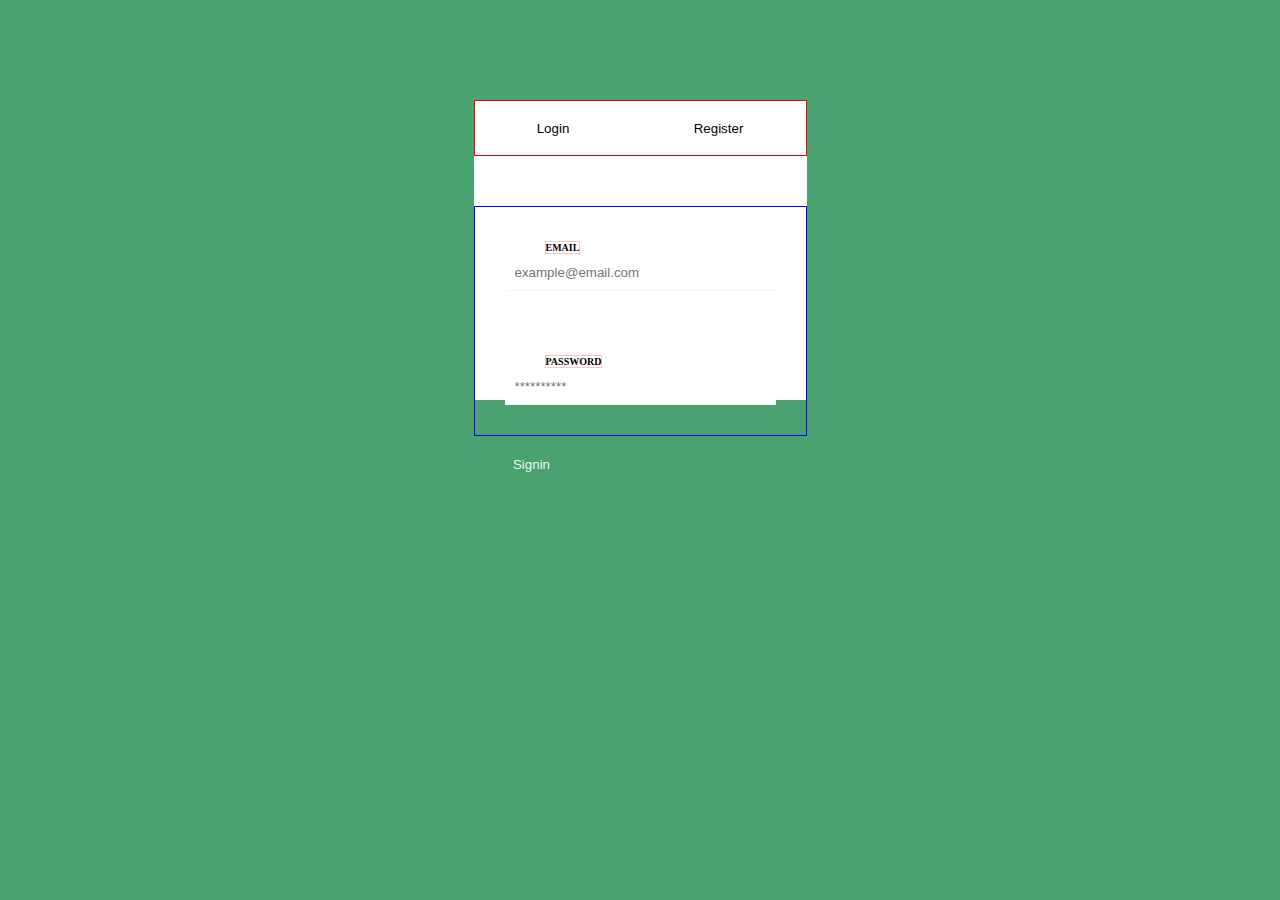
<file: index.html>
<!DOCTYPE html>
<html lang="en">
<head>
    <meta charset="UTF-8">
    <meta name="viewport" content="width=device-width, initial-scale=1.0">
    <meta http-equiv="X-UA-Compatible" content="ie=edge">
    <title>Rimas</title>
    <link rel="stylesheet" href="style.css">
</head>
<body>
    <div class="body">
        <div class="tabs">
            <button type="submit">Login</button>
            <button type="submit">Register</button>
        </div>
        <div class="container">
            <div class="input-group">
                <label for="email"><b>EMAIL</b></label><br>
                <input type="email" placeholder="example@email.com" name="email" required><br>    
            </div>
            <div class="input-group">
                <label for="psw"><b>PASSWORD</b></label><br>
                <input type="password" placeholder="**********" name="psw" required>                    
            </div>
        </div>
        <div class="signin">
        <button type="submit">Signin</button>
        </div>
    </div>   
</body>
</html>
</file>
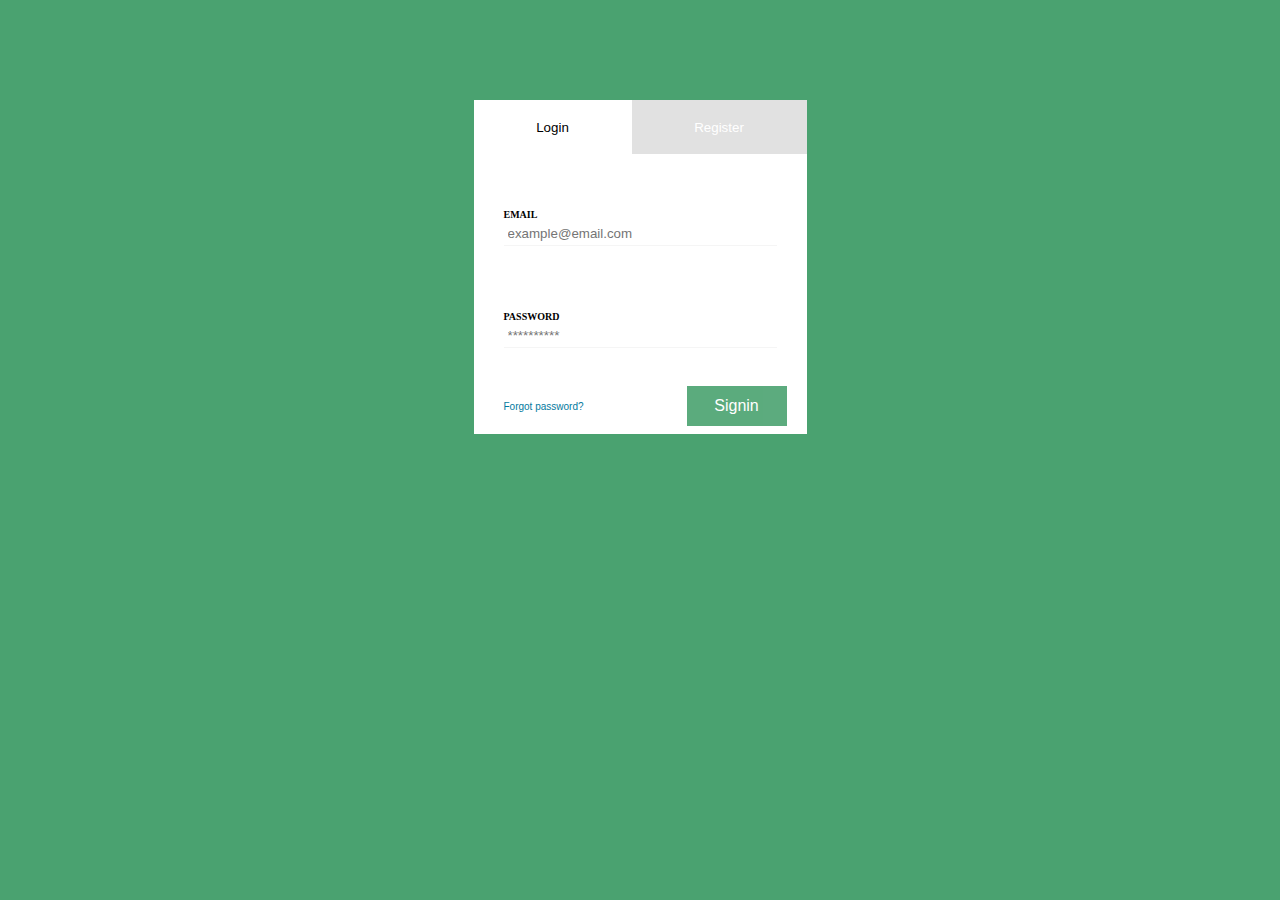
<file: 20dfrontend/index.html>
<!DOCTYPE html>
<html lang="en">
<head>
    <meta charset="UTF-8">
    <meta name="viewport" content="width=device-width, initial-scale=1.0">
    <meta http-equiv="X-UA-Compatible" content="ie=edge">
    <title>Login</title>
    <link rel="stylesheet" href="style.css">
</head>
<body>
    <div class="board">
        <div class="tabs">
            <button type="button" class="">Login</button>
            <button type="button" onclick="location.href = 'register.html';" class="grey">Register</button>
        </div>
        <div class="container">
            <div class="input-group">
                <label for="email"><b>EMAIL</b></label><br>
                <input type="email" placeholder="example@email.com" name="email" required><br>    
            </div>
            <div class="input-group">
                <label for="psw"><b>PASSWORD</b></label><br>
                <input type="password" placeholder="**********" name="psw" required>                    
            </div>
        </div>
        <div class="signin">
            <div class="input-group2">
                <button type="button" onclick="location.href = '';" class="a">Forgot password?</button>
            </div>    
            <div class="input-group2">
                <button type="submit" class="b">Signin</button>
            </div>
        </div>
    </div>   
</body>
</html>
</file>
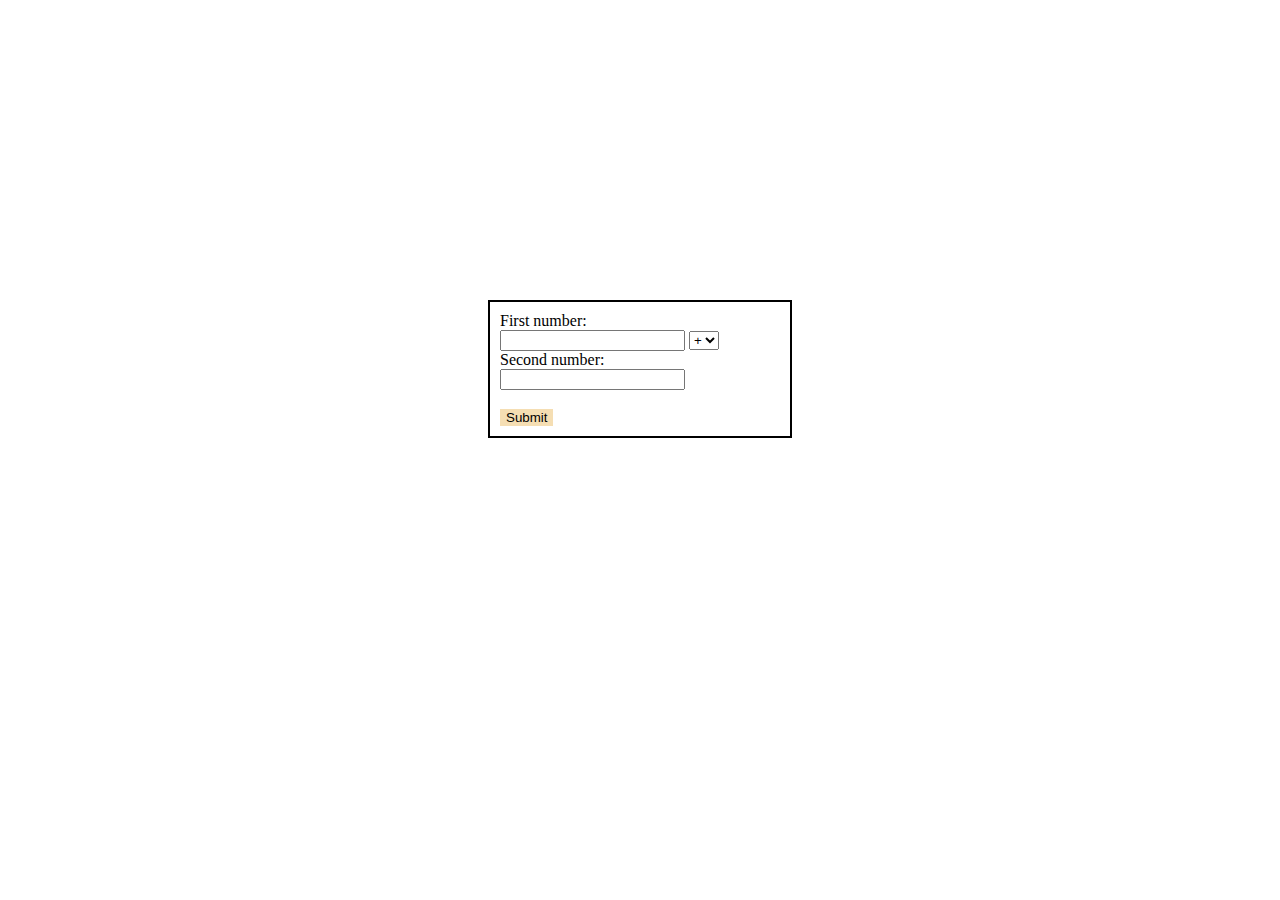
<file: 3d/index.html>
<!DOCTYPE html>
<html lang="en">

<head>
  <meta charset="UTF-8">
  <meta name="viewport" content="width=device-width, initial-scale=1.0">
  <meta http-equiv="X-UA-Compatible" content="ie=edge">
  <title>Rimas</title>
  <link rel="stylesheet" href="style.css">
</head>

<body>
  <div class="lentele">
    <form class="duomenys" action="action.php" method="POST">
      First number:<br>
      <input type="number" name="n1" value="">
      <select name="zenklas"> 
        <option value="+">+</option>
        <option value="-">-</option>
        <option value="*">*</option>
        <option value="/">/</option>
      </select>
      <br>
      Second number:<br>
      <input type="number" name="n2" value="">
      <br><br>
      <input class="mygtukas" style="border: none" type="submit" value="Submit">
    </form>
  </div>

</body>

</html>
</file>
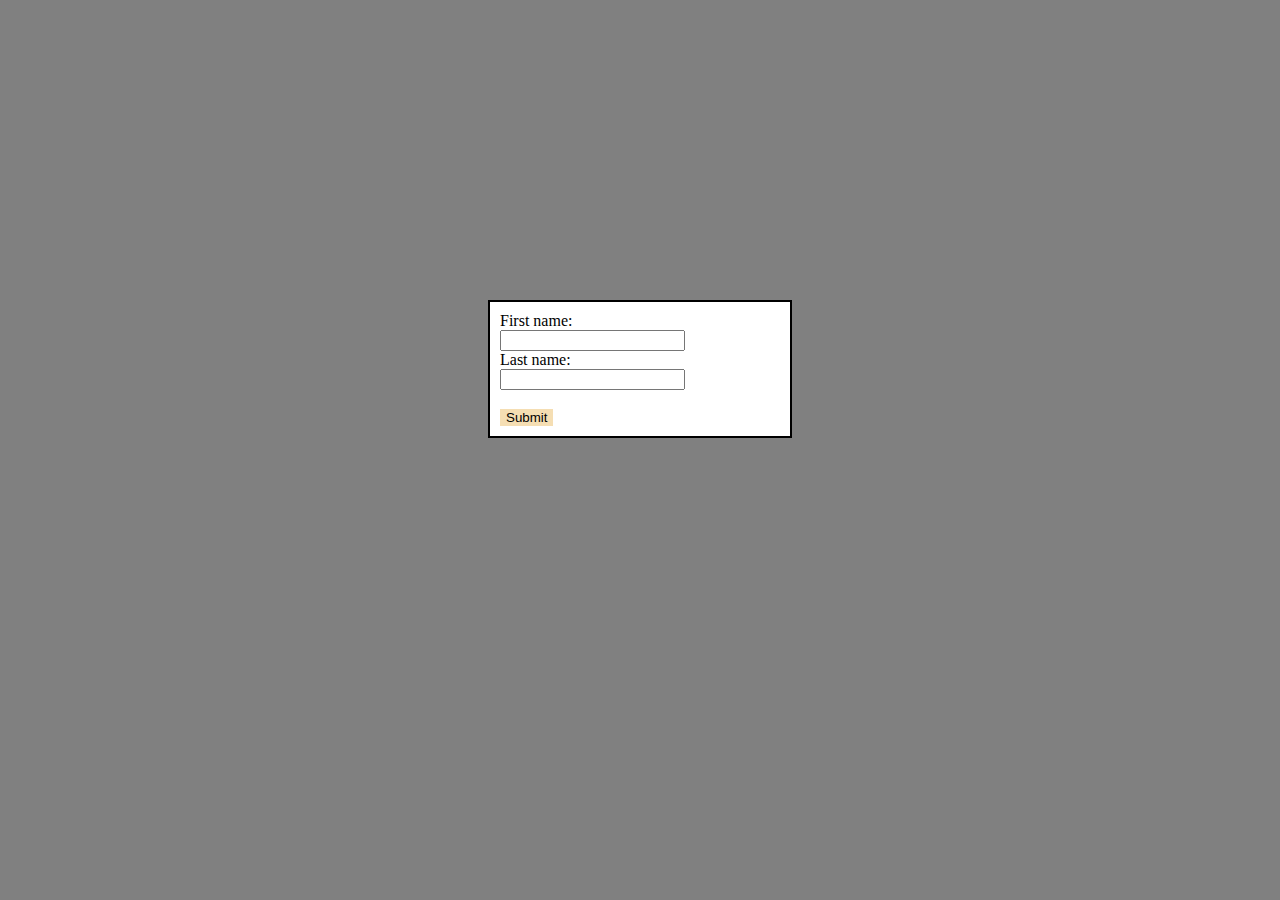
<file: 4d/index.html>
<!DOCTYPE html>
<html lang="en">

<head>
  <meta charset="UTF-8">
  <meta name="viewport" content="width=device-width, initial-scale=1.0">
  <meta http-equiv="X-UA-Compatible" content="ie=edge">
  <title>Rimas</title>
  <link rel="stylesheet" href="style.css">
</head>

<body style='background-color: grey'>
  <div class="lentele">
    <form class="duomenys" action="action.php" method="GET">
    First name:<br>
    <input type="text" name="name1" value="">
    <br>
    Last name:<br>
    <input type="text" name="name2" value="">
    <br><br>
    <input class="mygtukas" style="border: none" type="submit" value="Submit">
    </form>
  <div>

</body>

</html>
</file>
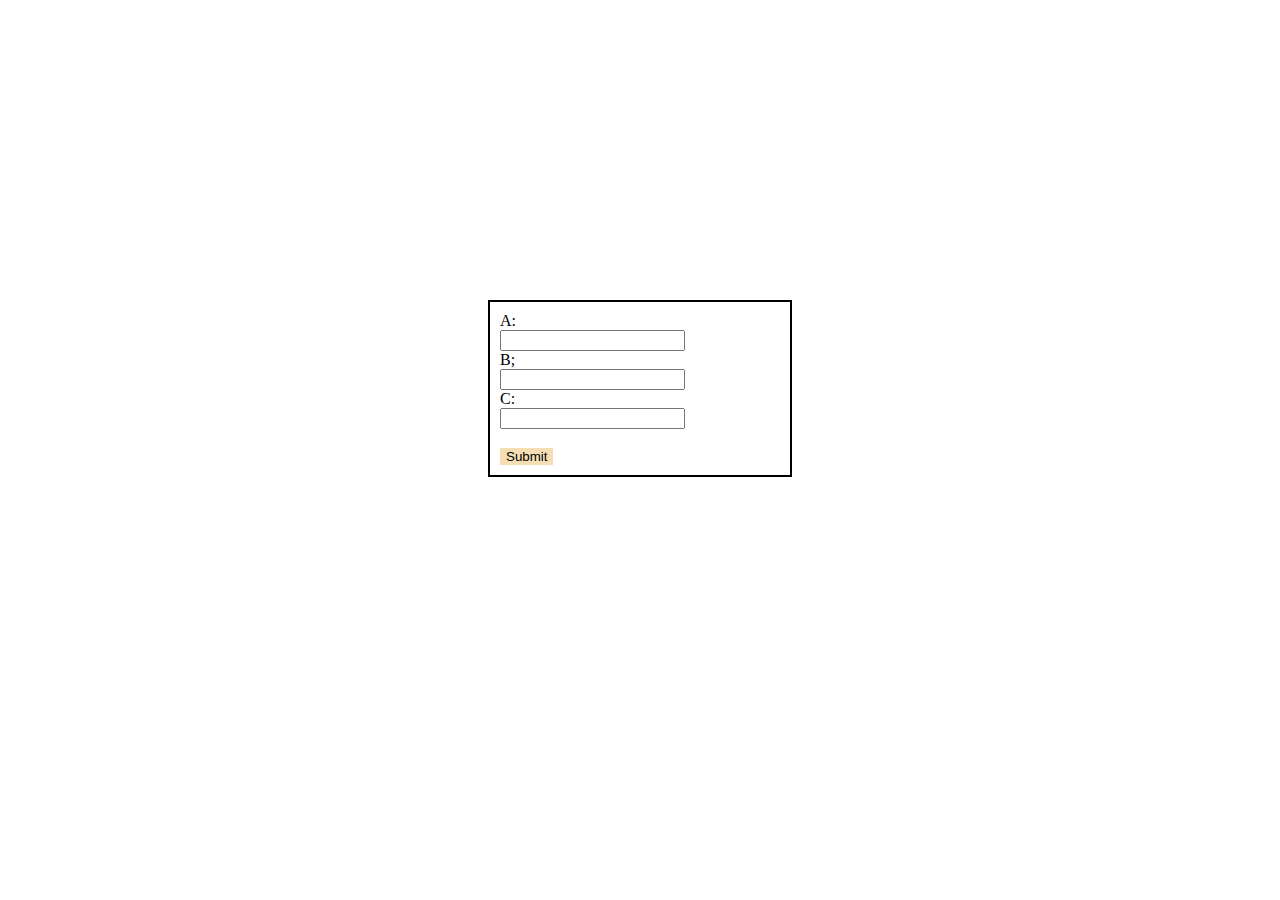
<file: 5d/index.html>
<!DOCTYPE html>
<html lang="en">

<head>
  <meta charset="UTF-8">
  <meta name="viewport" content="width=device-width, initial-scale=1.0">
  <meta http-equiv="X-UA-Compatible" content="ie=edge">
  <title>Rimas</title>
  <link rel="stylesheet" href="style.css">
</head>

<body>
  <div class="lentele">
    <form class="duomenys" action="action2.php" method="POST">
      A:<br>
      <input type="text" name="A" value=""><br>
      B;<br>
      <input type="text" name="B" value=""><br>
      C:<br>
      <input type="text" name="C" value="">
      <br><br>
      <input class="mygtukas" style="border: none" type="submit" value="Submit">
    </form>
  </div>

</body>

</html>
</file>
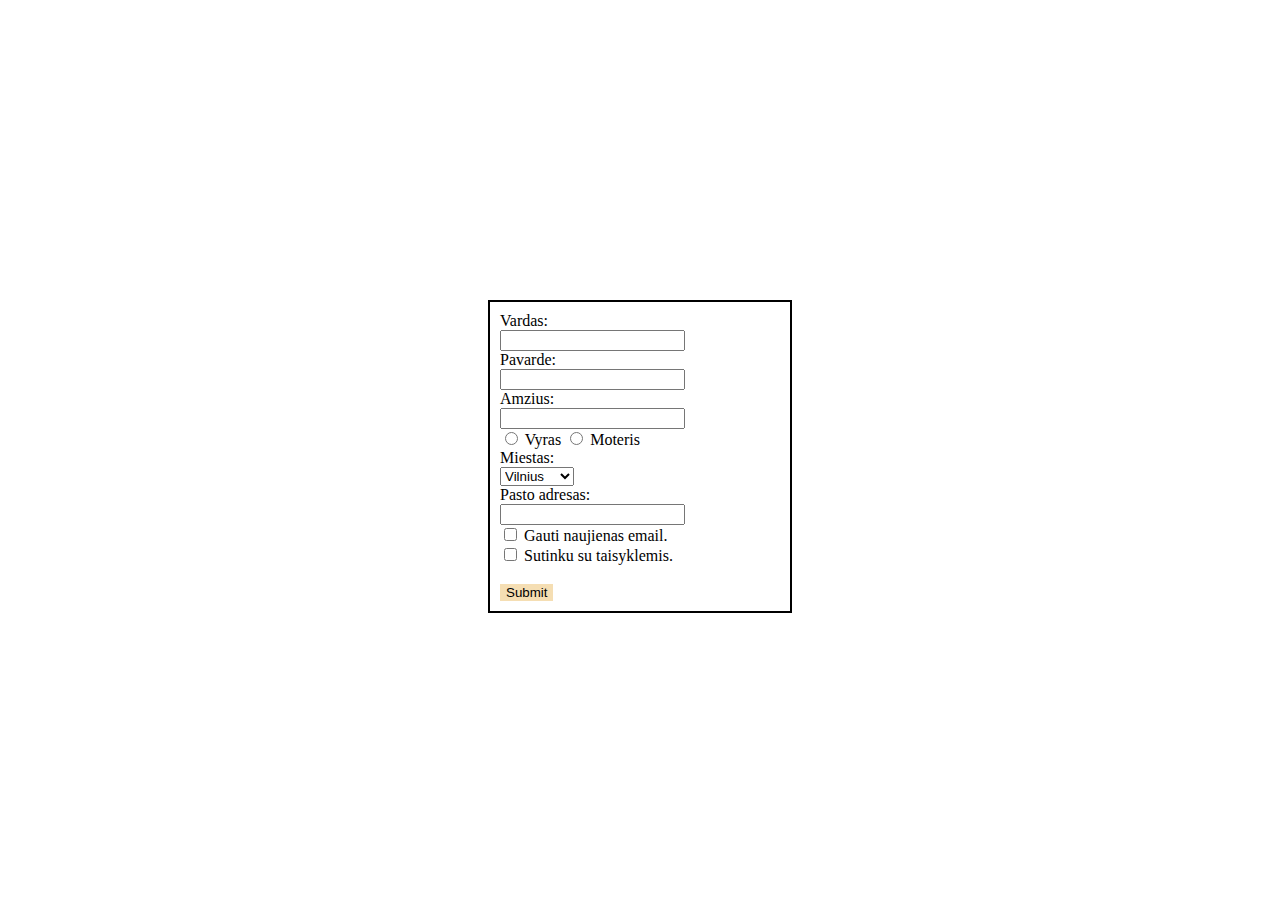
<file: 6d/index.html>
<!DOCTYPE html>
<html lang="en">

<head>
  <meta charset="UTF-8">
  <meta name="viewport" content="width=device-width, initial-scale=1.0">
  <meta http-equiv="X-UA-Compatible" content="ie=edge">
  <title>Rimas</title>
  <link rel="stylesheet" href="style.css">
</head>

<body>
  <div class="lentele">
    <form class="duomenys" action="action.php" method="POST">
      Vardas:<br>
      <input type="text" name="first_name" value=""><br>
      Pavarde:<br>
      <input type="text" name="last_name" mvalue=""><br>
      Amzius:<br>
      <input type="number" name="age" value=""><br>
      <input type="radio" name="gender" value="Vyras"> Vyras
      <input type="radio" name="gender" value="Moteris"> Moteris<br>
      Miestas:<br>
      <select name="city"> 
        <option value="Vilnius">Vilnius</option>
        <option value="Kaunas">Kaunas</option>
        <option value="Klaipeda">Klaipeda</option>
        <option value="Siauliai">Siauliai</option>
      </select><br>
      Pasto adresas:<br>
      <input type="email" name="email" value=""><br>
      <input type="checkbox" name="news" value="Taip"> Gauti naujienas email.<br>
      <input type="checkbox" name="rules" value="Sutinku"> Sutinku su taisyklemis.
      <br><br>
      <input class="mygtukas" style="border: none" type="submit" value="Submit">
    </form>
  </div>

</body>

</html>
</file>
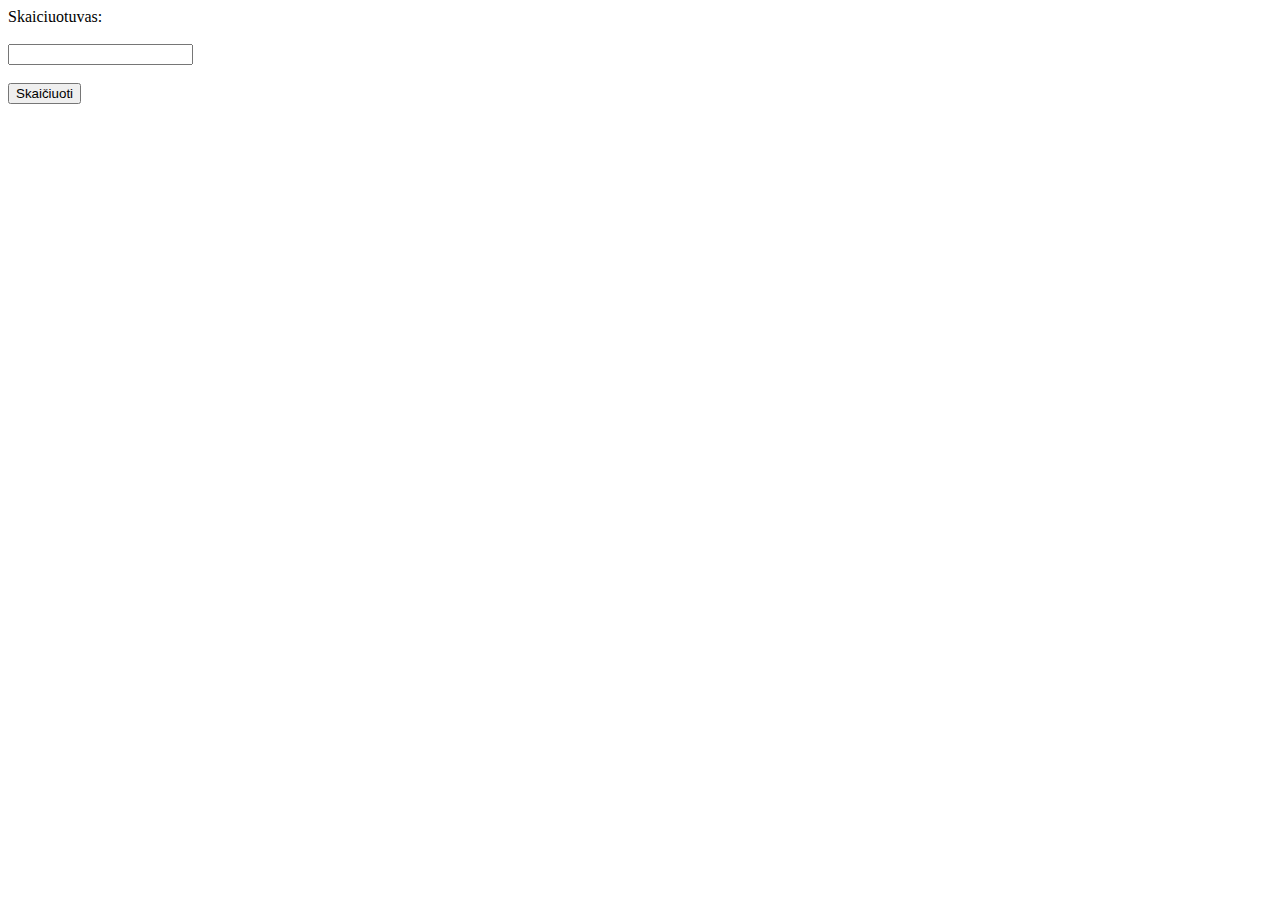
<file: 3d/2/index.html>
<!DOCTYPE html>
<html>
<head>
    <meta charset="UTF-8">
<title>Rimas</title>
</head>
<body>
    <form action="action.php" method="POST" class="duomenys">
        <div class="calculator">
            
            Skaiciuotuvas:<br><br>
            <input type="float" name="nr1"><br><br>
            
            <input type="submit" value="Skaičiuoti" class="button">
        </div>
    </form>
</body>
</file>
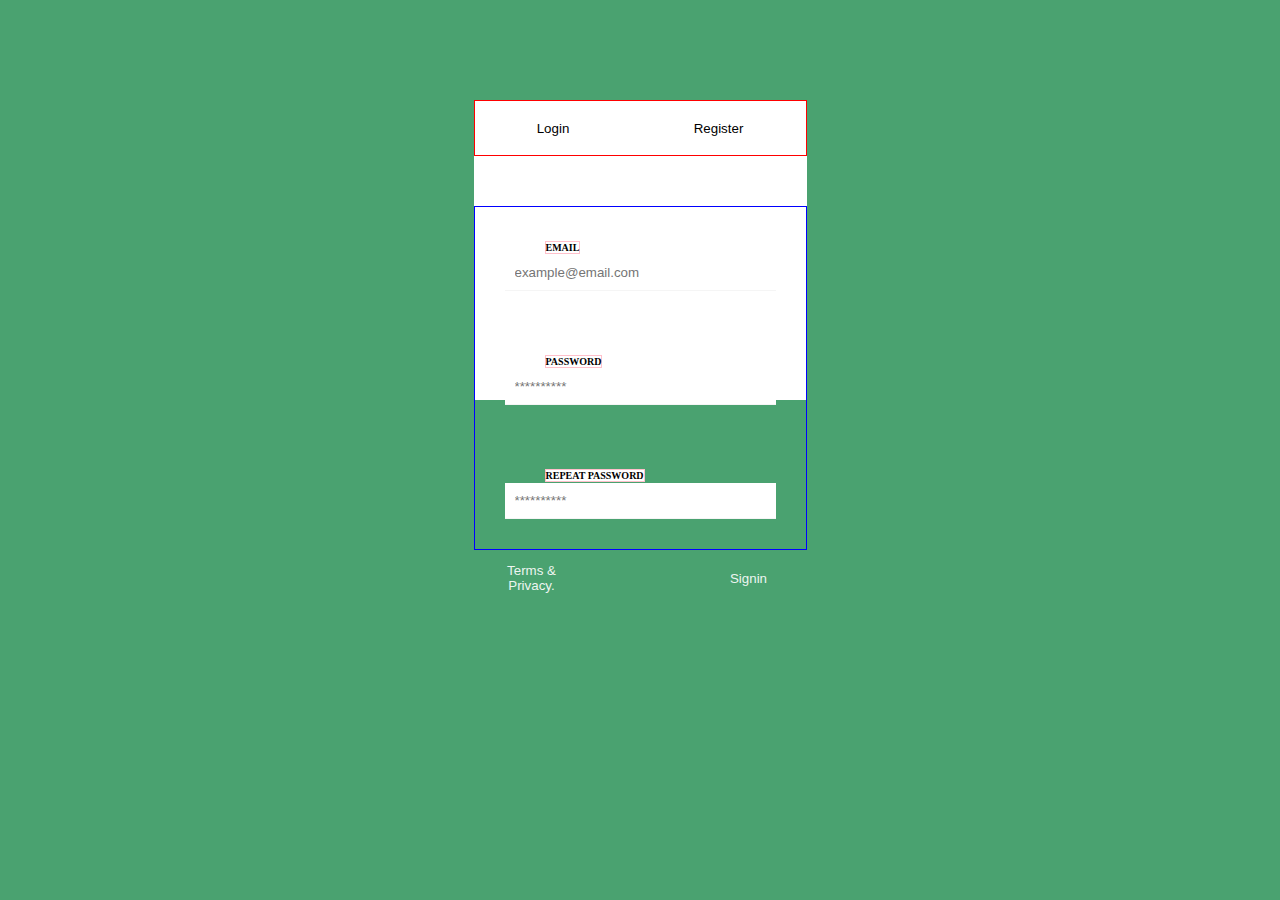
<file: register.html>
<!DOCTYPE html>
<html lang="en">
<head>
    <meta charset="UTF-8">
    <meta name="viewport" content="width=device-width, initial-scale=1.0">
    <meta http-equiv="X-UA-Compatible" content="ie=edge">
    <title>Register</title>
    <link rel="stylesheet" href="style.css">
</head>
<body>
        <div class="body">
                <div class="tabs">
                    <button type="submit" onclick="location.href = 'index.html';" class="grey">Login</button>
                    <button type="submit">Register</button>
                </div>
                <div class="container">
                    <div class="input-group">
                        <label for="email"><b>EMAIL</b></label><br>
                        <input type="email" placeholder="example@email.com" name="email" required><br>    
                    </div>
                    <div class="input-group">
                        <label for="psw"><b>PASSWORD</b></label><br>
                        <input type="password" placeholder="**********" name="psw" required>                    
                    </div>
                    <div class="input-group">
                        <label for="psw"><b>REPEAT PASSWORD</b></label><br>
                        <input type="password" placeholder="**********" name="psw2" required>                    
                    </div>
                </div>
                <div class="signin">
                    <div class="input-group2">
                        <button href="" class="a">Terms & Privacy.</button>
                    </div>    
                    <div class="input-group2">
                        <button type="submit" class="b">Signin</button>
                    </div>
                </div>
            </div>  
</body>
</html>
</file>
<file: 3d/style.css>
.lentele {
    border: 2px solid black;
    width: 300px;
    background-color: white;
    margin: auto;
    margin-top: 300px;
}

.duomenys {
    padding: 10px;
}

.mygtukas {
    background-color: wheat;
}

.mygtukas:hover {
    background-color: orangered;
}
</file>
<file: 4d/style.css>
.lentele {
    border: 2px solid black;
    width: 300px;
    background-color: white;
    margin: auto;
    margin-top: 300px;
}

.duomenys {
    padding: 10px;
}

.mygtukas {
    background-color: wheat;
}

.mygtukas:hover {
    background-color: orangered;
}
</file>
<file: 5d/style.css>
.lentele {
    border: 2px solid black;
    width: 300px;
    background-color: white;
    margin: auto;
    margin-top: 300px;
}

.duomenys {
    padding: 10px;
}

.mygtukas {
    background-color: wheat;
}

.mygtukas:hover {
    background-color: orangered;
}
</file>
<file: 6d/style.css>
.lentele {
    border: 2px solid black;
    width: 300px;
    background-color: white;
    margin: auto;
    margin-top: 300px;
}

.duomenys {
    padding: 10px;
}

.mygtukas {
    background-color: wheat;
}

.mygtukas:hover {
    background-color: orangered;
}
</file>
<file: style.css>
/* reset */
*, *:before, *:after {
    box-sizing: border-box;
}

body {
    background-color: #4AA270;
}

.body {
    width: 333px;
    height: 300px;
    background-color: #ffffff;
    margin: 0px auto;
    margin-top: 100px;
}
.tabs {
    display: flex;
    justify-content: space-between;
    border:1px solid red;
}
.tabs button {
    flex-grow:1;
    height: 54px;
    border: none;
    cursor: pointer;
    background-color: #ffffff;
}
.container {
    border:1px solid blue;
    margin: 50px 0px 0px 0px;
}
/* Add padding to containers */
.container label {
    padding: 0px;
    margin-left: 40px;
    font-size: 10px;
    border:1px solid pink;
    background-color: white;
}

.input-group {
    padding: 30px;
}

/* Full-width input fields */
.container input {
    width: 100%;
    padding: 10px;
    border: none;
    border-bottom: 1px solid #f5f5f5;
    background-color: #ffffff;
}

.container input:focus {
    background-color: #ddd;
    outline: none;
}

.signin {
    display: flex;
    justify-content: space-between;
}
.signin button {
    background-color: #4AA270;
    color: white;
    margin: 8px 8px;
    border: none;
    cursor: pointer;
    width: 100px;
    height: 40px;
    opacity: 0.9;

}
</file>
<file: 20dfrontend/style.css>
/* reset */
*, *:before, *:after {
    box-sizing: border-box;
}

body {
    background-color: #4AA270;
    /* font-family: cursive; */
    /* sriftas */
}

.board {
    width: 333px;
    /* height: 300px; */
    background-color: #ffffff;
    margin: 0px auto;
    margin-top: 100px;
}
.tabs {
    display: flex;
    justify-content: space-between;
    /* border:1px solid red; */
}
.tabs button {
    flex-grow:1;
    height: 54px;
    border: none;
    cursor: pointer;
    background-color: #ffffff;
}
button.grey{
    background-color: #e1e1e1;
    color: #ffffff;
}
.container {
    /* border:1px solid blue; */
    margin: 20px 0px 0px 0px;
}
.container label {
    font-size: 10px;
    /* border:1px solid pink; */
    background-color: white;
}

.input-group {
    padding: 30px;
}

.container input {
    width: 100%;
    padding: 4px;
    border: none;
    border-bottom: 1px solid #f5f5f5;
    background-color: #ffffff;
}

.container input:focus {
    background-color: #ddd;
    outline: none;
}

.input-group2 {
    margin: 8px 20px;
}

.signin {
    display: flex;
    justify-content: space-between;
    /* border: 1px solid red; */
}

.signin button {
    border: none;
    cursor: pointer;
    width: 100px;
    height: 40px;
}
button.a {
    background-color: #ffffff;
    color: #03799E;
    border: none;
    cursor: pointer;
    font-size: 10px;
    /* border: 1px solid red; */
}

button.b {
    background-color: #4AA270;
    color: white;
    border: none;
    cursor: pointer;
    opacity: 0.9;
    font-size: 16px;
}
/* .signin button {
    background-color: #4AA270;
    color: white;
    border: none;
    cursor: pointer;
    width: 100px;
    height: 40px;
    opacity: 0.9;
    font-size: 16px;
}
.signin a {
    background-color: #ffffff;
    color: #03799E;
    cursor: pointer;
    height: 40px;
    font-size: 11px;
    border: 1px solid red;
} */
</file>
